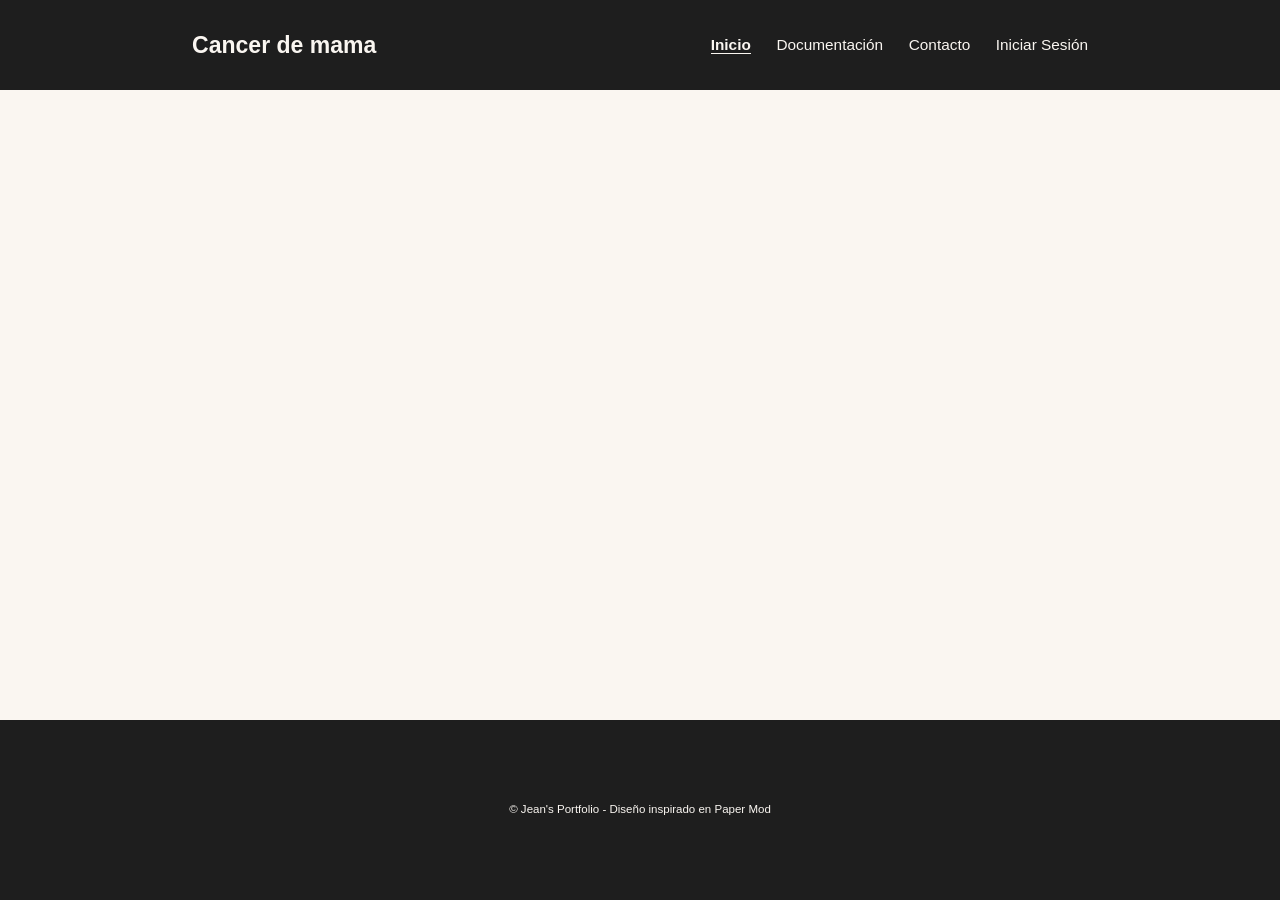
<file: index.html>
<!DOCTYPE html>
<html lang="en">

<head>
    <meta charset="UTF-8">
    <meta http-equiv="X-UA-Compatible" content="IE=edge">
    <meta name="viewport" content="width=device-width, initial-scale=1.0">
    <link rel="stylesheet" href="/styles/index.css">
    <title>Document</title>
</head>

<body>

    <div class="hero">
        <header class="menu">
            <nav class="menu-contenedor">
                <div class="menu-titulo">
                    <p class="menu__titulo">Cancer de mama</p>
                </div>
                <ul class="menu-lista" id="menuLista">
                    <li class="menu__item menu__item--active"><a href="#">Inicio</a></li>
                    <li class="menu__item"><a href="pages/documentacion.html">Documentación</a></li>
                    <li class="menu__item"><a href="pages/contacto.html">Contacto</a></li>
                </ul>
            </nav>
        </header>

        <section class="pagina-principal">
            <div class="principal-grilla">

            </div>
        </section>

        <footer class="footer">
            <div class="contenido-redes">

                <div class="redes-texto">
                    <p class="redes__texto">© Jean's Portfolio - Diseño inspirado en <a data-target="_blank"
                            href="https://github.com/adityatelange/hugo-PaperMod/">Paper Mod</a></p>
                </div>
            </div>
        </footer>
    </div>

    <script src="js/index.js"></script>

</body>

</html>
</file>
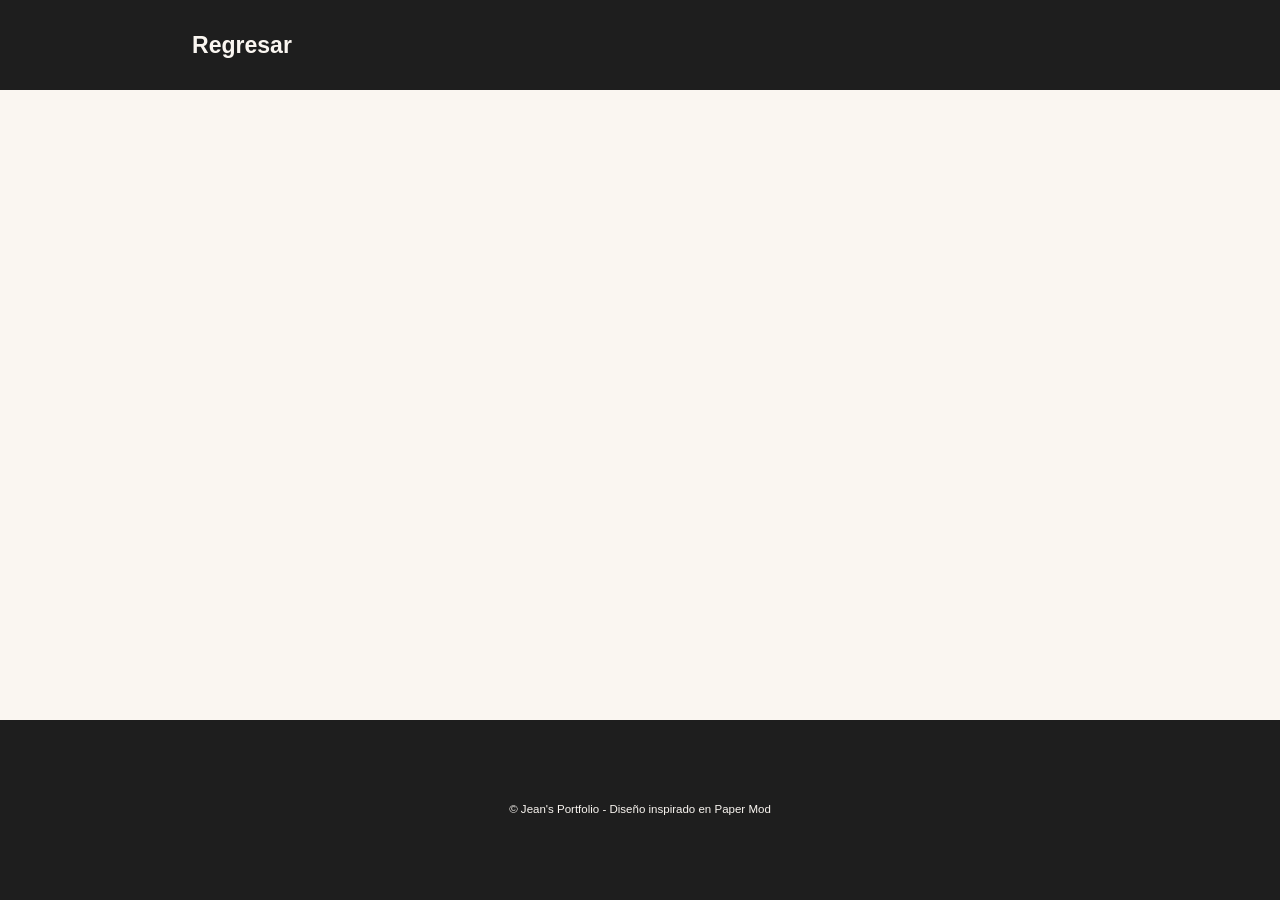
<file: pages/pagina_informativa2.html>
<!DOCTYPE html>
<html lang="en">

<head>
    <meta charset="UTF-8">
    <meta http-equiv="X-UA-Compatible" content="IE=edge">
    <meta name="viewport" content="width=device-width, initial-scale=1.0">
    <link rel="stylesheet" href="../styles/pagina_informativa2.css">
    <title>CRISP-DM</title>
</head>

<body>

    <div class="hero">
        <header class="menu">
            <nav class="menu-contenedor">
                <div class="menu-titulo">
                    <p class="menu__titulo"><a href="documentacion.html">Regresar</a></p>
                </div>
            </nav>
        </header>

        <section class="pagina-principal">
            <div class="principal-grilla">

            </div>
        </section>

        <footer class="footer">
            <div class="contenido-redes">

                <div class="redes-texto">
                    <p class="redes__texto">© Jean's Portfolio - Diseño inspirado en <a data-target="_blank"
                            href="https://github.com/adityatelange/hugo-PaperMod/">Paper Mod</a></p>
                </div>
            </div>
        </footer>
    </div>



</body>

</html>
</file>
<file: styles/index.css>
@import url(global/global.css);

a{
    cursor: pointer;
}

button{
    background-color: transparent;
    border: none;
}

.hero{
    display: grid;
    grid-template-areas: 
    "menu"
    "formulario"
    "footer";
    grid-template-rows: auto 70vh auto;
}

/* CONTENIDO MENU */

.menu {
    grid-area: menu;
    display: grid;
    height: 10vh;
    background-color: var(--negro);
}

.menu-contenedor {
    display: grid;
    grid-template-areas:
        "titulo enlaces";
    align-items: center;
    justify-content: space-between;
    margin-left: 15vw;
    margin-right: 15vw;
}

.menu-titulo {
    grid-area: titulo;
}

.menu-contenedor .menu-titulo .menu__titulo {
    font-size: 1.8vw;
    font-weight: bold;
}

.menu-lista {
    grid-area: enlaces;
}

.menu-contenedor .menu-lista {
    display: flex;
}

.menu-contenedor .menu-titulo .menu__titulo {
    color: var(--blanco);
}

.menu-contenedor .menu-lista .menu__item {
    color: var(--blanco);
}

.menu-contenedor .menu-lista .menu__item a {
    font-size: 1.2vw;
    margin-left: 2vw;
    color: var(--blanco);
}

.menu__item--active a {
    font-weight: bold;
    border-bottom: 1px solid var(--blanco);
}


/* CONTENIDO REDES */

.footer {
    grid-area: footer;
    display: grid;
    align-items: center;
    height: 20vh;
    background-color: var(--negro);
}

.contenido-redes {
    padding: 0 5vw;
    display: grid;
    justify-items: center;
    row-gap: 1vw;
}

.redes-texto p {
    color: var(--blanco);
    font-size: 0.9vw;
}

.redes-texto a {
    color: var(--blanco);
}
</file>
<file: styles/pagina_informativa2.css>
@import url(global/global.css);

.hero{
    display: grid;
    grid-template-areas: 
    "menu"
    "pagina-principal"
    "footer";
    grid-template-rows: auto 70vh auto;
}

/* CONTENIDO MENU */

.menu {
    display: grid;
    height: 10vh;
    background-color: var(--negro);
}

.menu-contenedor {
    display: grid;
    grid-template-areas:
        "titulo enlaces";
    align-items: center;
    justify-content: space-between;
    margin-left: 15vw;
    margin-right: 15vw;
}

.menu-titulo {
    grid-area: titulo;
}

.menu-contenedor .menu-titulo .menu__titulo a{
    font-size: 1.8vw;
    font-weight: bold;
    color: var(--blanco);
    cursor: pointer;

}

.pagina-principal{
    grid-area: pagina-principal;
    margin-top: 5vh;
    margin-right: 10vw;
    margin-left: 10vw;
    margin-bottom: 5vh;
}

/* CONTENIDO REDES */

.footer {
    grid-area: footer;
    display: grid;
    align-items: center;
    height: 20vh;
    background-color: var(--negro);
}

.contenido-redes {
    padding: 0 5vw;
    display: grid;
    justify-items: center;
    row-gap: 1vw;
}

.redes-texto p {
    color: var(--blanco);
    font-size: 0.9vw;
}

.redes-texto a {
    color: var(--blanco);
}

@media only screen and (max-width: 600px) {

    /* CONTENIDO MENU */
    .menu {
        height: 20vh;
    }

    .menu-contenedor {
        display: grid;
        grid-template-areas:
            "titulo"
            "enlaces";
        margin-left: 5vw;
        row-gap: 0vh;
    }

    .menu-contenedor .menu-titulo .menu__titulo {
        font-size: 8vw;
    }

    .menu-contenedor .menu-lista .menu__item a {
        font-size: 5vw;
        margin-left: 3vw;
    }

    /* CONTENIDO PRINCIPAL */

    .principal-grilla {
        display: grid;
        justify-content: center;
        margin-top: 5vh;
        margin-right: 5vw;
        margin-left: 5vw;
    }

    
    .pagina-principal {
        margin-right: 5vw;
        margin-left: 5vw;
        margin-bottom: 5vh;
    }

    /* CONTENIDO REDES */

    .footer {
        display: grid;
        align-items: center;
        height: 20vh;
        background-color: #191919;
    }

    .contenido-redes {
        padding: 0;
        row-gap: 3vh;
    }

    .redes-texto p {
        font-size: 3.5vw;
    }
}
</file>
